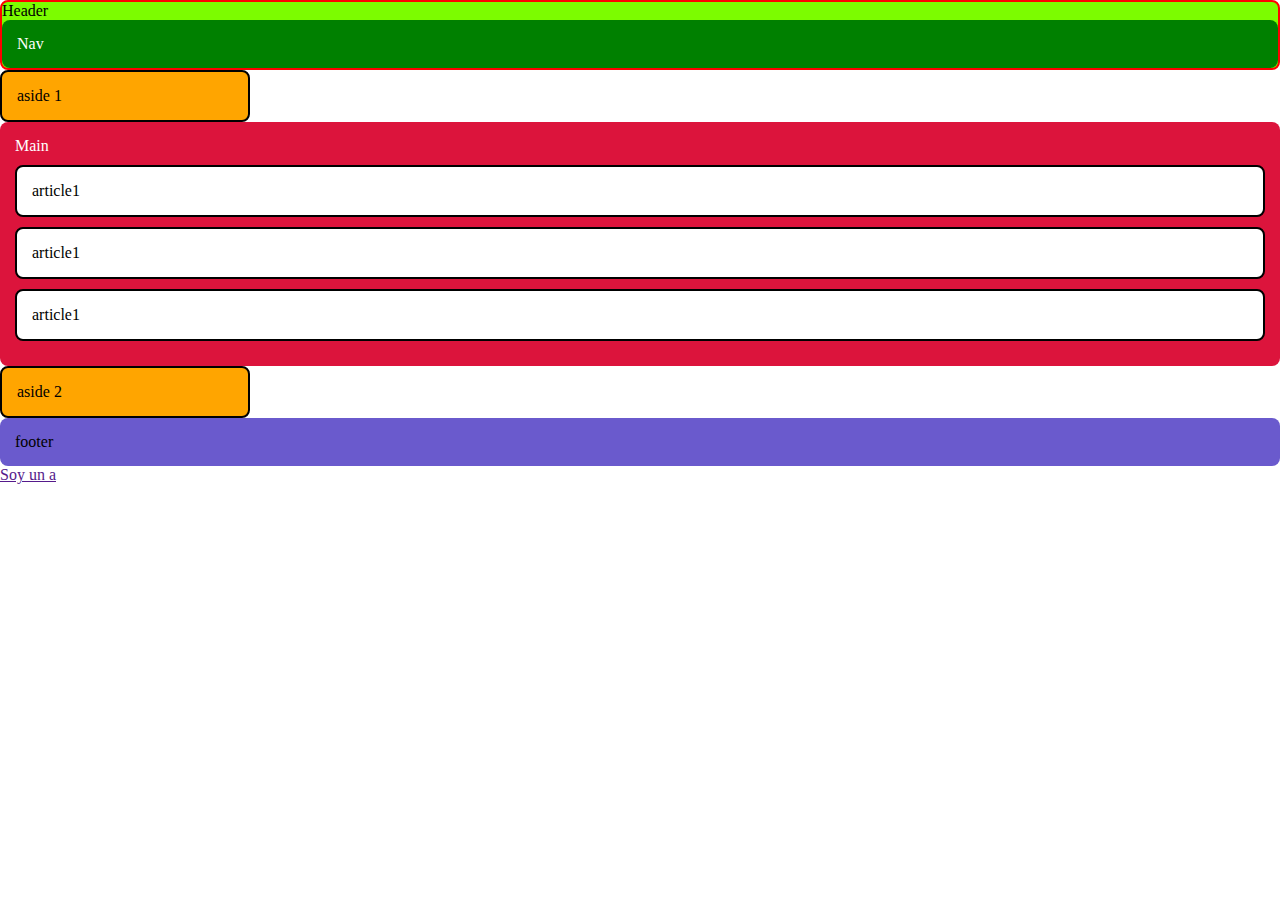
<file: 03-css-practica/index.html>
<!DOCTYPE html>
<html lang="en">
<head>
    <meta charset="UTF-8">
    <meta http-equiv="X-UA-Compatible" content="IE=edge">
    <meta name="viewport" content="width=device-width, initial-scale=1.0">
    <link rel="stylesheet" href="./css/style.css">
    <title>Document</title>
</head>
<body>
    <header>Header
        <nav>Nav</nav>
    </header>

    <aside>aside 1</aside>

    <main>Main
        <article>article1</article>
        <article>article1</article>
        <article>article1</article>
    </main>

    <aside>aside 2</aside>

    <footer>footer</footer>
    <a href="">Soy un a</a>

</body>
</html>
</file>
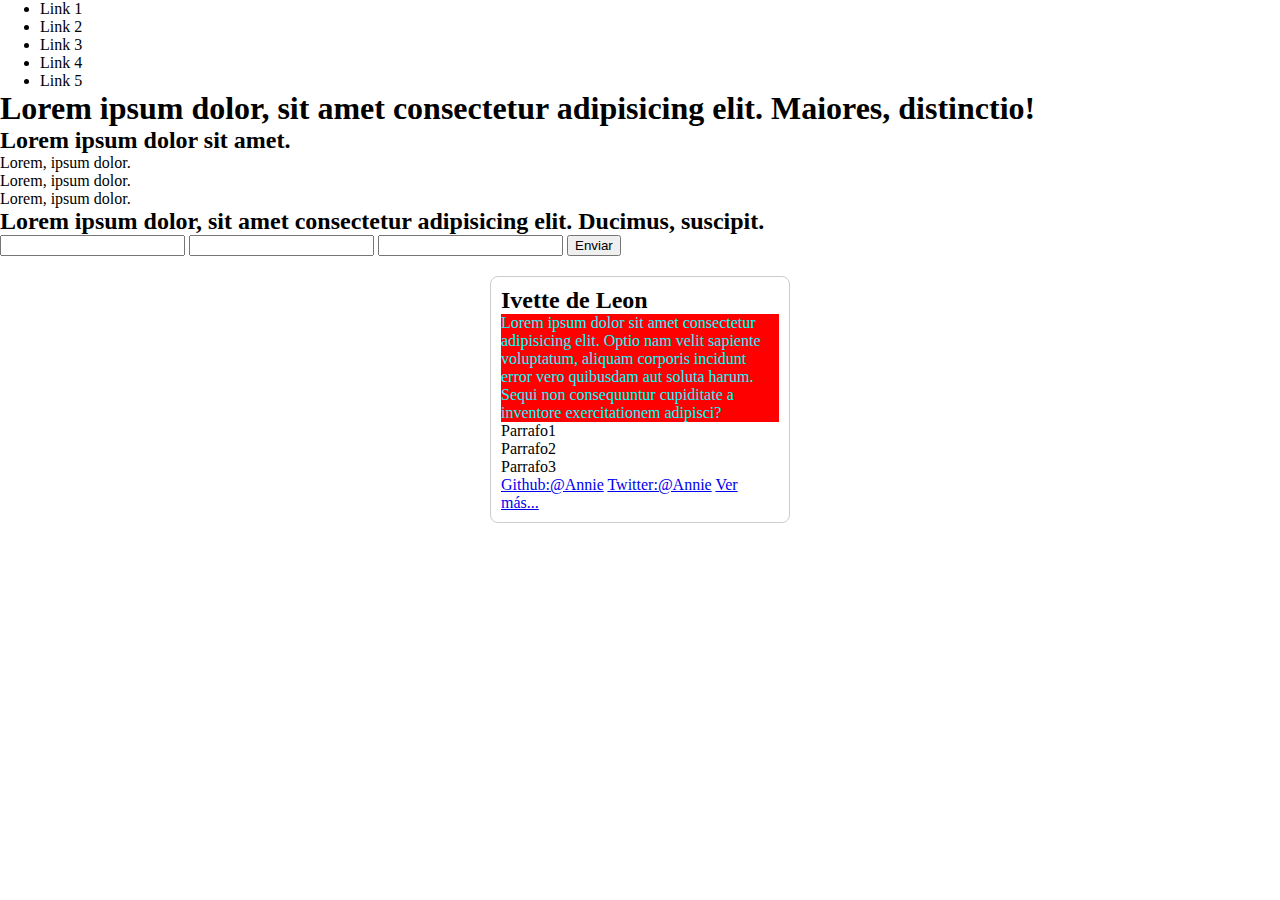
<file: 04-selectores-a/index.html>
<!DOCTYPE html>
<html lang="en">
<head>
    <meta charset="UTF-8">
    <meta http-equiv="X-UA-Compatible" content="IE=edge">
    <meta name="viewport" content="width=device-width, initial-scale=1.0">
    <link rel="stylesheet" href="./css/styles.css">
    <title>Selectores avanzados</title>
</head>
<body>
    <header class="header">
        <nav class="links">
          <ul>
            <li class="link">Link 1</li>
            <li class="link">Link 2</li>
            <li class="link">Link 3</li>
            <li class="link">Link 4</li>
            <li class="link">Link 5</li>
          </ul>
        </nav>
        <section class="introduction">
          <h1>
            Lorem ipsum dolor, sit amet consectetur adipisicing elit. Maiores,
            distinctio!
          </h1>
          <h2>Lorem ipsum dolor sit amet.</h2>
          <p>Lorem, ipsum dolor.</p>
          <p>Lorem, ipsum dolor.</p>
          <p>Lorem, ipsum dolor.</p>
        </section>
        <section id="wrapper-form">
          <h2>
            Lorem ipsum dolor, sit amet consectetur adipisicing elit. Ducimus,
            suscipit.
          </h2>
          <form action="">
            <input type="text" name="" id="" />
            <input type="text" name="" id="" />
            <input type="text" name="" id="" />
            <button type="button">Enviar</button>
          </form>
        </section>
      </header>
    <article class="article">
        <h2 class="article_title">Ivette de Leon</h2>
        <section class=""article_body>
            <p class="paragraph">
        Lorem ipsum dolor sit amet consectetur adipisicing elit. Optio nam velit sapiente voluptatum, aliquam corporis incidunt error vero quibusdam aut soluta harum. Sequi non consequuntur cupiditate a inventore exercitationem adipisci?
            </p>
        </section>
        <p>Parrafo1</p>
        <p>Parrafo2</p>
        <p>Parrafo3</p>
        
    <footer class="article_footer">
        <a href="https://github.com/Annie">Github:@Annie</a>
        <a href="https://github.com/Annie">Twitter:@Annie</a>
        <a href="https://github.com/Annie">Ver más...</a>
    </footer>
    </article>
</body>
</html>
</file>
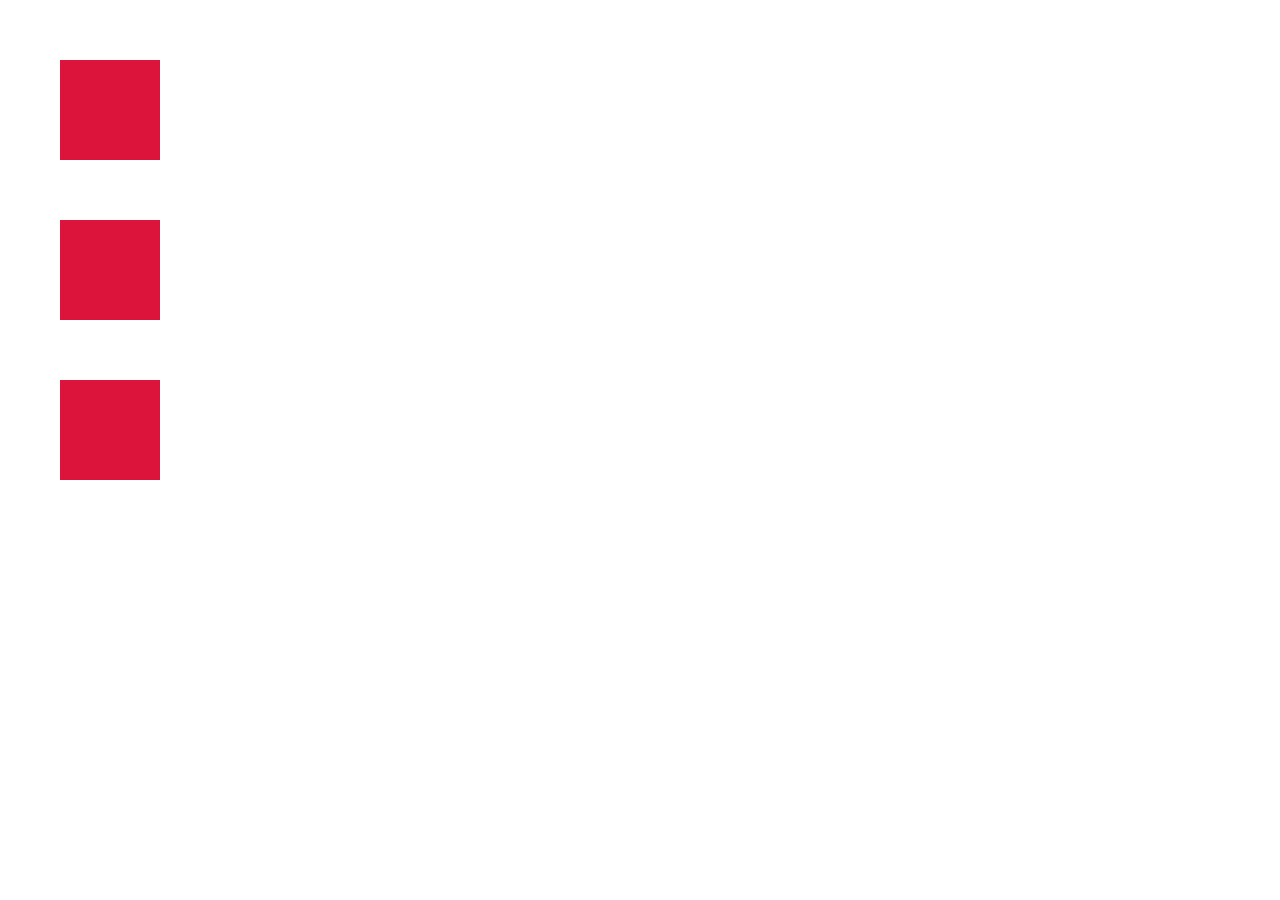
<file: 08-animation/index.html>
<!DOCTYPE html>
<html lang="en">
<head>
    <meta charset="UTF-8">
    <meta http-equiv="X-UA-Compatible" content="IE=edge">
    <meta name="viewport" content="width=device-width, initial-scale=1.0">
    <link rel="stylesheet" href="./css/style.css">
    <title>Document</title>
</head>
<body>
    
<div class="element element--transf"></div>
<div class="element element--transf"></div>
<div class="element element--animation"></div>

</body>
</html>
</file>
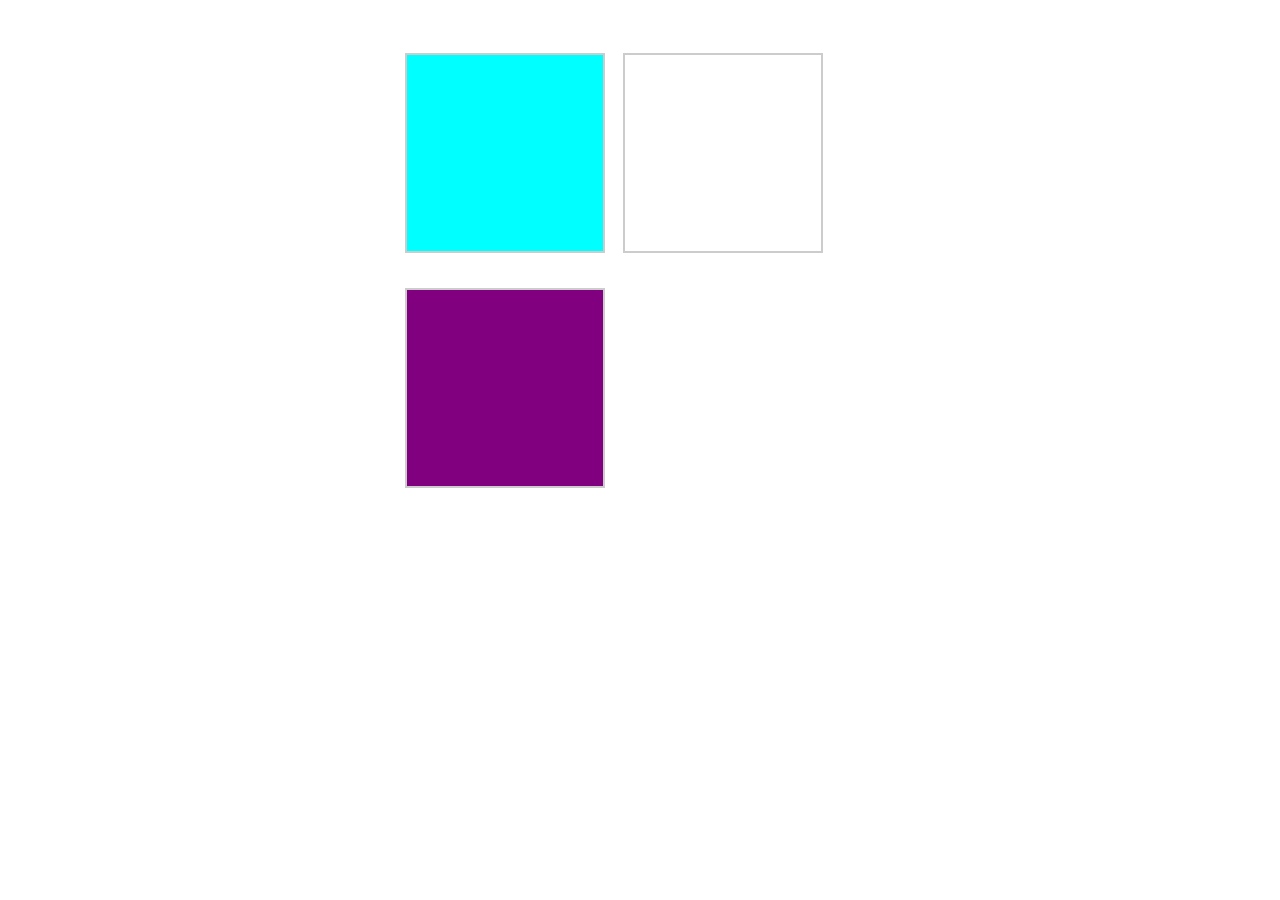
<file: practica flex/index.html>
<!DOCTYPE html>
<html lang="en">
<head>
    <meta charset="UTF-8">
    <meta http-equiv="X-UA-Compatible" content="IE=edge">
    <meta name="viewport" content="width=device-width, initial-scale=1.0">
    <link rel="stylesheet" href="./css/style.css">
    <title>Practica flex</title>
</head>
<body>
    <div class="container">
        <div class="shape shape-blue"></div>
        <div class="shape shape-orange"></div>
            <div class="square"></div>
            <div class="square shape-square"></div>
            <div class="square"></div>

        <div class="shape shape-purple"></div>
    </div>
</body>
</html>
</file>
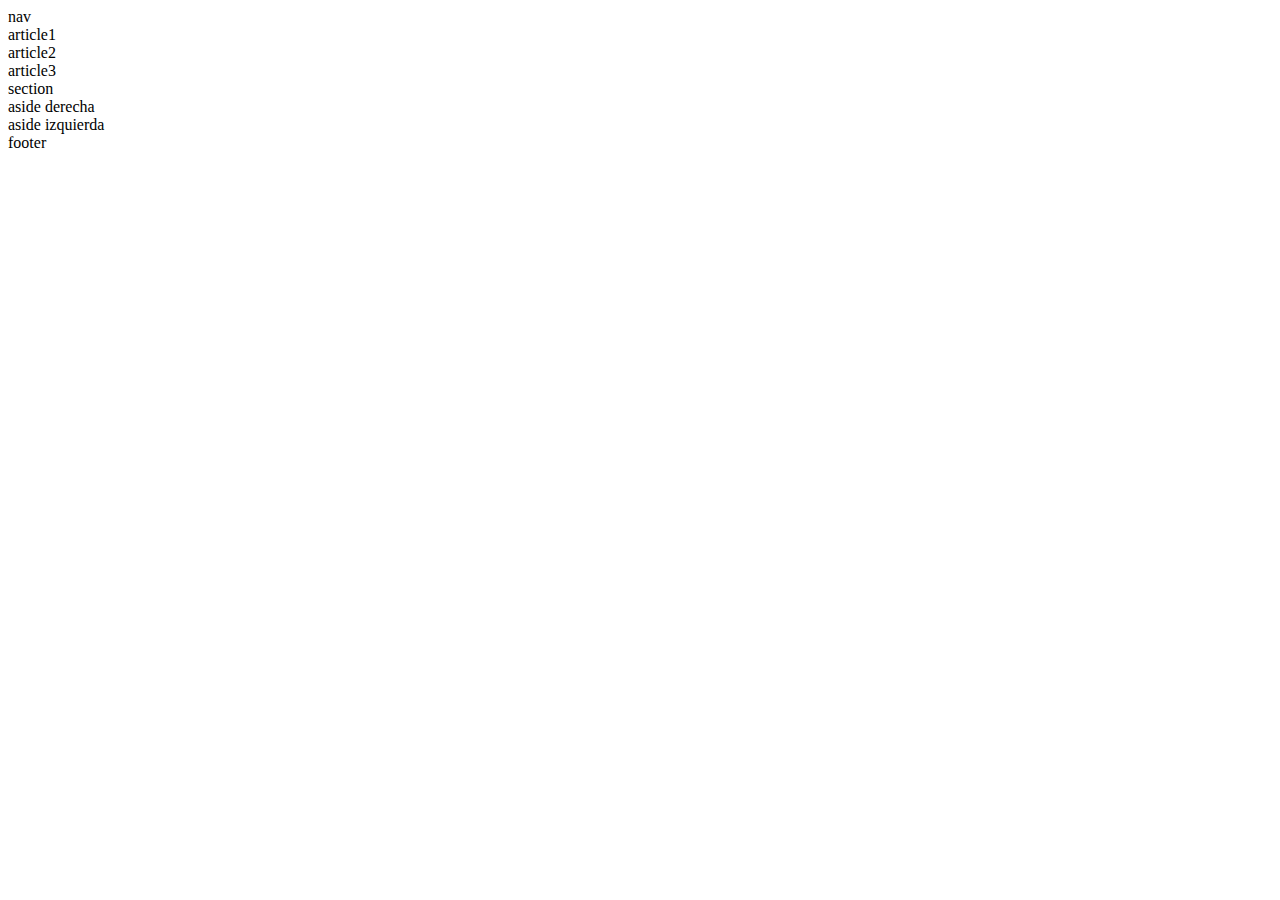
<file: 01-html/practica1/index.html>
<!DOCTYPE html>
<html lang="es">
<head>
    <meta charset="UTF-8">
    <meta http-equiv="X-UA-Compatible" content="IE=edge">
    <meta name="viewport" content="width=device-width, initial-scale=1.0">
    <title>Practica1</title>
</head>
<body>
    <header>
        <nav>nav</nav>
    </header>
    <main>
        <article>article1</article>
        <article>article2</article>
        <article>article3</article>
        <section>section 
            <aside>aside derecha</aside> 
            <aside>aside izquierda</aside>
        </section>
    </main>
    <footer>footer</footer>
</body>
</html>
</file>
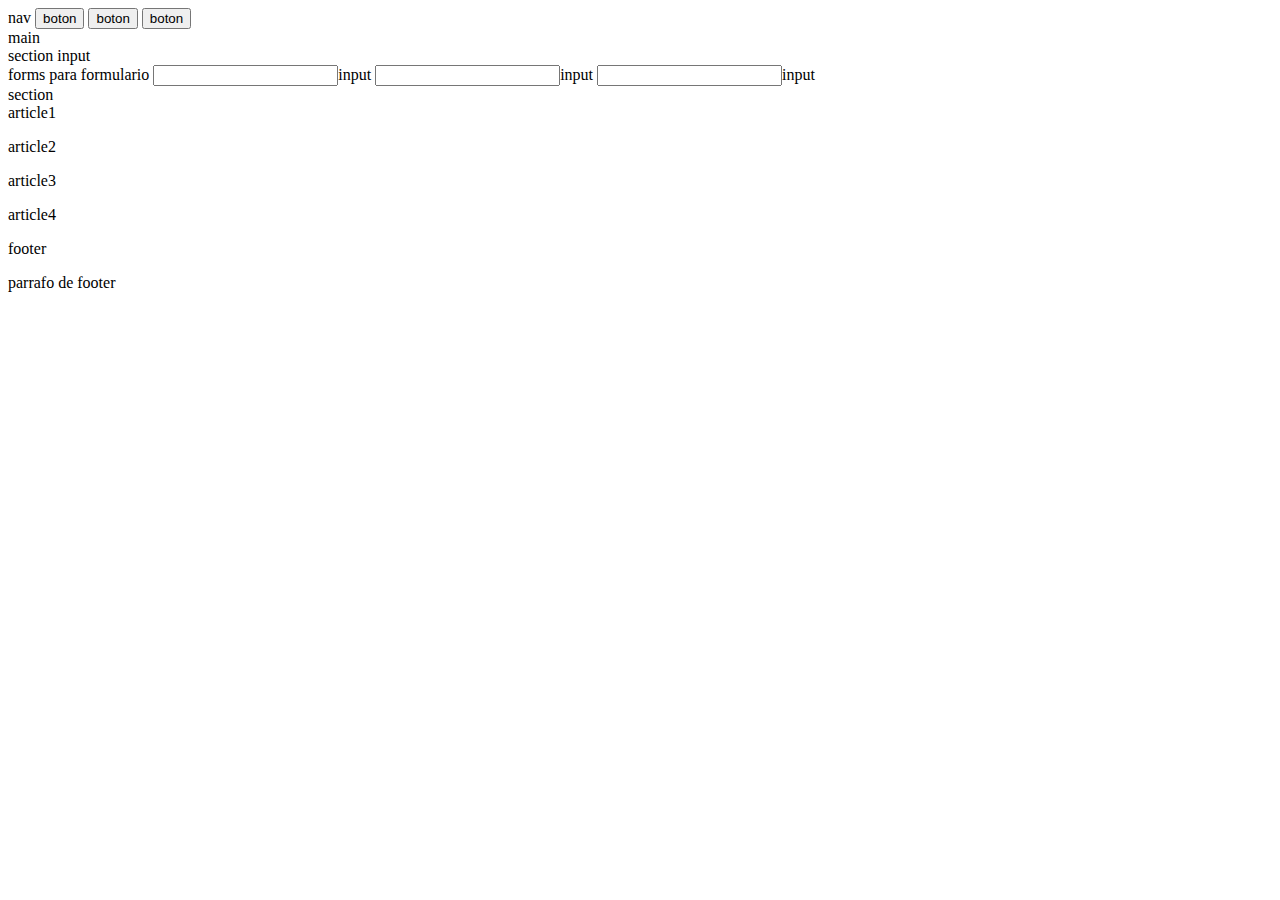
<file: 01-html/practica2/index.html>
<!DOCTYPE html>
<html lang="en">
<head>
    <meta charset="UTF-8">
    <meta http-equiv="X-UA-Compatible" content="IE=edge">
    <meta name="viewport" content="width=device-width, initial-scale=1.0">
    <title>Practica2</title>
</head>
<body>
    <header>
        <nav>nav
            <button>boton</button>
            <button>boton</button>
            <button>boton</button>
            <img href="#">
        </nav>
    </header>
    <main>main
        <section>section input
            <form>forms para formulario
                <input>input
                <input>input
                <input>input
            </form>
        </section>
        <section>section <article></article>
            <article>article1<p></p></article>
            <article>article2<p></p></article>
            <article>article3<p></p></article>
            <article>article4<p></p></article>
        </section>
    </main>
    <footer>footer
        <img href="">
        <a href="#" alt=""></a>
        <p>parrafo de footer</p>
    </footer>
</body>
</html>
</file>
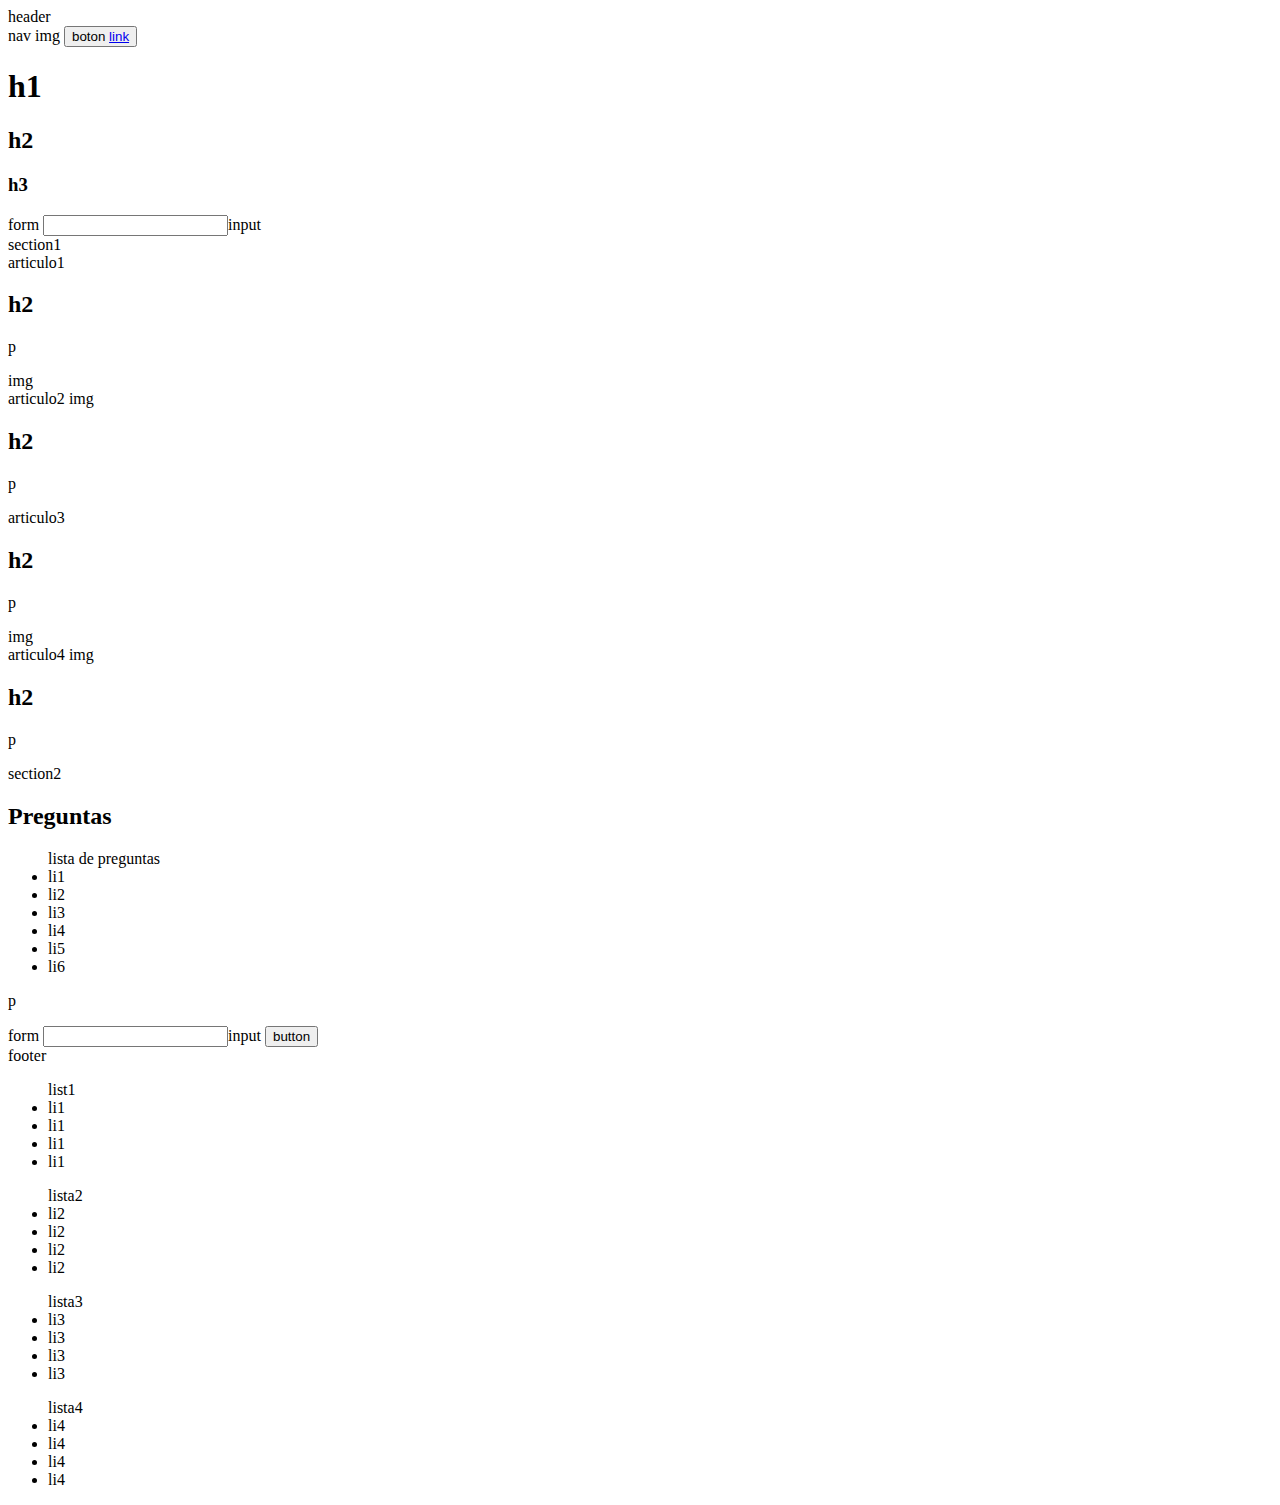
<file: 01-html/practica3/index.html>
<!DOCTYPE html>
<html lang="en">
<head>
    <meta charset="UTF-8">
    <meta http-equiv="X-UA-Compatible" content="IE=edge">
    <meta name="viewport" content="width=device-width, initial-scale=1.0">
    <title>Practica3</title>
</head>
<body>
    <header>header
        <nav>nav
            <img href="#">img
            <button>boton
                <a href="#" alt="">link</a>
            </button>
        </nav>
        <h1>h1</h1>
        <h2>h2</h2>
        <h3>h3</h3>
        <form>form
            <input>input
        </form>
    </header>
    <section>section1
        <article>articulo1
            <h2>h2</h2>
            <p>p</p>
            <img href="#">img
        </article>
        <article>articulo2
            <img href="#">img
            <h2>h2</h2>
            <p>p</p>
        </article>
        <article>articulo3
            <h2>h2</h2>
            <p>p</p>
            <img href="#">img
        </article>
        <article>articulo4
            <img href="#">img
            <h2>h2</h2>
            <p>p</p>
        </article>
    </section>
    <section>section2
        <h2>Preguntas</h2>
        <ul>lista de preguntas
            <li>li1</li>
            <li>li2</li>
            <li>li3</li>
            <li>li4</li>
            <li>li5</li>
            <li>li6</li>
        </ul>
        <p>p</p>
        <form>form
            <input>input
            <button>button</button>
        </form>
    </section>
    <footer>footer
        <ul>list1
            <li>li1</li>
            <li>li1</li>
            <li>li1</li>
            <li>li1</li>
        </ul>
        <ul>lista2
            <li>li2</li>
            <li>li2</li>
            <li>li2</li>
            <li>li2</li>
        </ul>
        <ul>lista3
            <li>li3</li>
            <li>li3</li>
            <li>li3</li>
            <li>li3</li>
        </ul>
        <ul>lista4
            <li>li4</li>
            <li>li4</li>
            <li>li4</li>
            <li>li4</li>
        </ul>
    </footer>

</body>
</html>
</file>
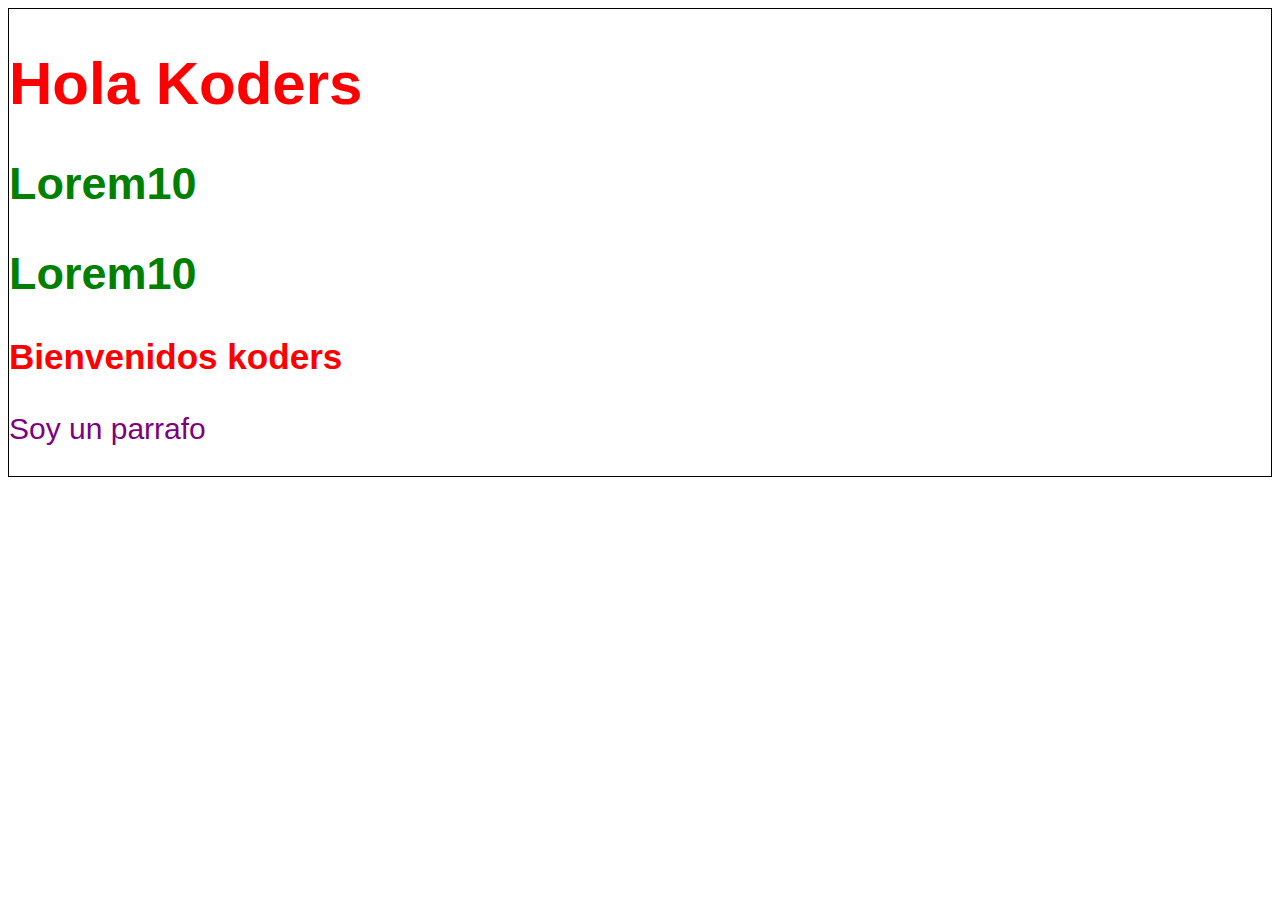
<file: 02-intro-css/Clase/index.html>
<!DOCTYPE html>
<html lang="en">
<head>
    <meta charset="UTF-8">
    <meta http-equiv="X-UA-Compatible" content="IE=edge">
    <meta name="viewport" content="width=device-width, initial-scale=1.0">
    <link rel="stylesheet" href="./css/style.css"/>
    <title>Introduccion a CSS</title>
</head>
<body>
    <h1>Hola Koders</h1>
    <h2>Lorem10</h2>
    <h2>Lorem10</h2>
    <h3>Bienvenidos koders</h3>
    <h3 class="my-color"></h3>
    <p class="my-color">Soy un parrafo</p>

    <!--
    <header>header
        <nav>nav</nav>
    </header>
    <main>
        <article>article1</article>
        <article>article2</article>
        <article>article3</article>
        <section>section 
            <aside>aside derecha</aside> 
            <aside>aside izquierda</aside>
        </section>
    </main>
    <footer>footer</footer>
-->
    <!--Block:
    Inline:-->

</body>
</html>
</file>
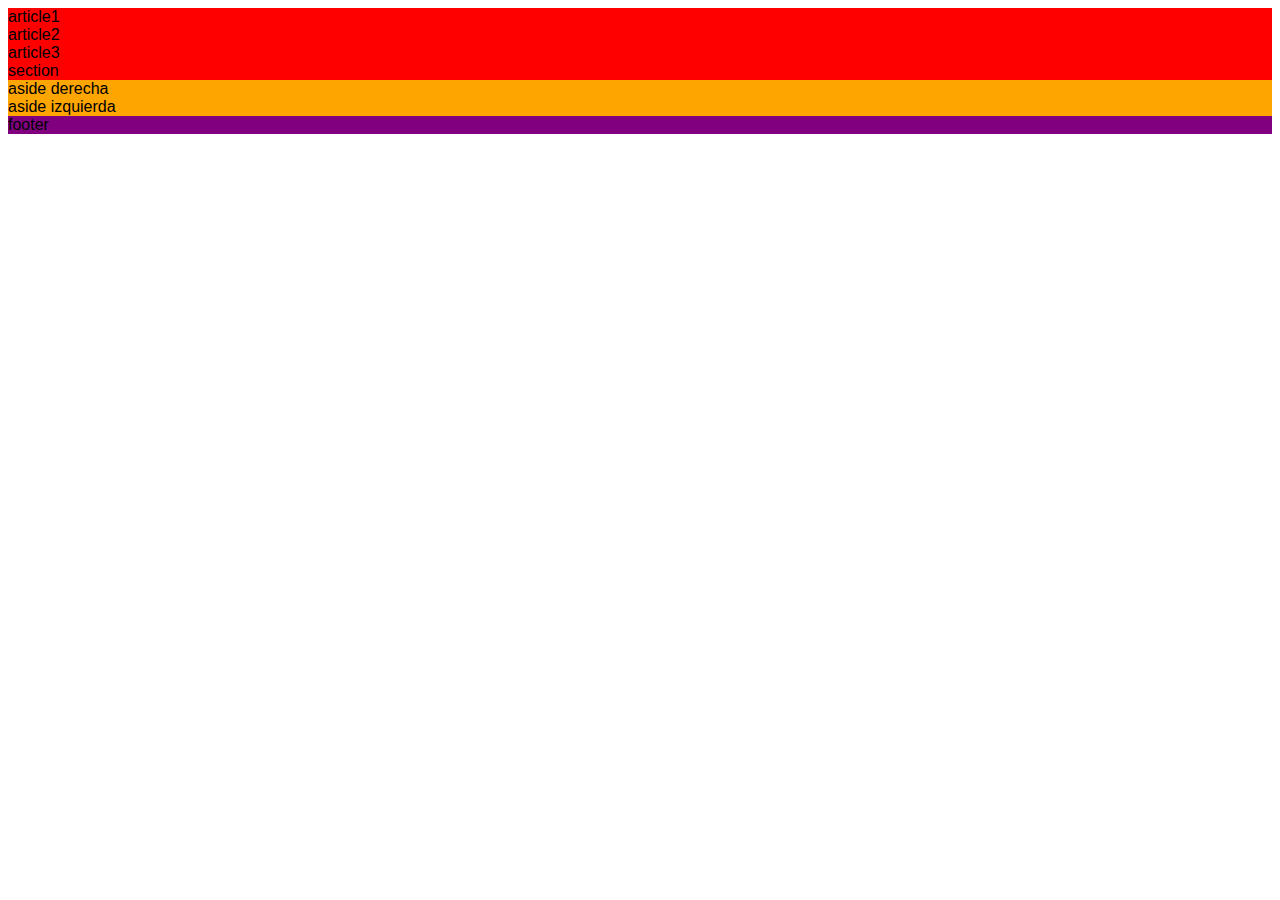
<file: 02-intro-css/Practica4/index.html>
<!DOCTYPE html>
<html lang="en">
<head>
    <meta charset="UTF-8">
    <meta http-equiv="X-UA-Compatible" content="IE=edge">
    <meta name="viewport" content="width=device-width, initial-scale=1.0">
    <link rel="stylesheet" href="./css/styles.css"/>
    <title>Practica4</title>
</head>
<body>
    <header>
        <nav>

        </nav>
    </header>
    <main>
        <article>article1</article>
        <article>article2</article>
        <article>article3</article>
        <section>section 
            <aside>aside derecha</aside> 
            <aside>aside izquierda</aside>
        </section>
    </main>
    <footer>footer</footer>
</body>
</html>
</file>
<file: 03-css-practica/css/style.css>
* {
    box-sizing: border-box;
    margin: 0;
}

html {
    font-size: 16px;
}

header {
    background-color: lawngreen;
    border-radius: 8px;
    padding: 15px 30pxq;
    border: 2px solid red;
}

nav {
    background-color: green;
    border-radius: 8px;
    padding: 15px;
    color: white;
}

aside {
    background-color: orange;
    border-radius: 8px;
    padding: 15px;
    /*border-width: 2px;
    border-style: solid;
    border-color: black;*/
    border: 2px solid black;
    display: inline-block;
    width: 19.5%;
    vertical-align: top;
}

main {
    background-color: crimson;
    border-radius: 8px;
    padding: 15px;
    color: white;
}

article {
    background-color: white;
    color: black;
    border-radius: 8px;
    padding: 15px;
    border: 2px solid black;
/*margin: top right bottom left*/
    margin: 10px 0 10px 0;
    margin: 10px 0;
}

footer {
    background-color: slateblue;
    border-radius: 8px;
    padding: 15px;
}
</file>
<file: 04-selectores-a/css/styles.css>
* {
    box-sizing: border-box;
    margin: 0;
}

.article {
    border: 1px solid #ccc;
    max-width: 300px;
    padding: 10px;
    border-radius: 8px;
    margin: 20px auto;
}

p.paragraph {
    columns: red;
}

/*Descendiente*/

.article.article p.paragraph {
    background-color: red;
    color: cyan;
}

article-article a {
    background-color: red;
    color: white;
}

article.article .article_body p {
    color: gray;
}

/*header.header {}
selecciona todos los elementos del elemento header 
con la clase header

nav.links > section.introduction {}
selecciona el elemento section con clase instroduccion 
que son hijos directos del elemento nav con clase link

header.header .introduction p {}
todos los p dentro de la clase introduccion


.introduction > p {}
Todos los parrafos que son hijos directos de una 
clase introduccion

nav.links ~ section {}
Selecciona a todos los seccion 

nav.link + section.introduction {}*/
</file>
<file: 08-animation/css/style.css>
* {
  box-sizing: border-box;
  margin: 0;
}

.element {
  width: 100px;
  height: 100px;
  background-color: crimson;
  margin: 60px;
}/*# sourceMappingURL=style.css.map */
</file>
<file: practica flex/css/style.css>
* {
  box-sizing: border-box;
  margin: 0;
}

.container {
  border: 2 px dotted orange;
  padding: 15px;
  margin: 20px 0;
  display: flex;
  flex-direction: column;
  align-items: center;
}

.shape {
  width: 200px;
  height: 200px;
  border-radius: 50%;
  border: 2px solid #ccc;
}

.shape:first-of-type {
  background-color: cyan;
}

.shape:nth-last-of-type(2) {
  background-color: orange;
}

.shape:last-of-type {
  background-color: purple;
}

/* breakpoint >= 768px */
/* Si el view es >= 768px aplica estos estilos */
@media screen and (min-width: 768px) {
  .container {
    flex-direction: row;
    width: 500px;
    height: 500px;
    margin: 20px auto;
    flex-wrap: wrap;
    justify-content: space-between;
  }
  .shape {
    border-radius: unset;
  }
}
@media screen and (min-width: 1440px) {
  .container {
    width: 1200px;
    height: 400px;
    margin: 100px auto;
    justify-content: space-around;
  }
  .shape {
    width: 200px;
    height: 200px;
    border-radius: 50%;
  }
  .shape--square {
    border-radius: unset;
  }
}/*# sourceMappingURL=style.css.map */
</file>
<file: 02-intro-css/Clase/css/style.css>
/*Selector universal*/
*{
    color:red;
}

/*Selector por tagname*/
h2 {
    color:green;
}

/*Selector por clase*/
.my-color{
    color:purple;
}

/* por ID */
#title-main {
    color:black;
    background-color: yellow;
}

body{
    font-size: 30px;
    font-family: Arial;
    border: 1px solid black;
    color:gray;
}
</file>
<file: 02-intro-css/Practica4/css/styles.css>
* {
    font-family: Arial, Helvetica, sans-serif;
}

header {
    background-color: green;
}

aside {
    background-color: orange;
}

main {
    background-color: red;
}

footer {
    background-color: purple;
}
</file>
